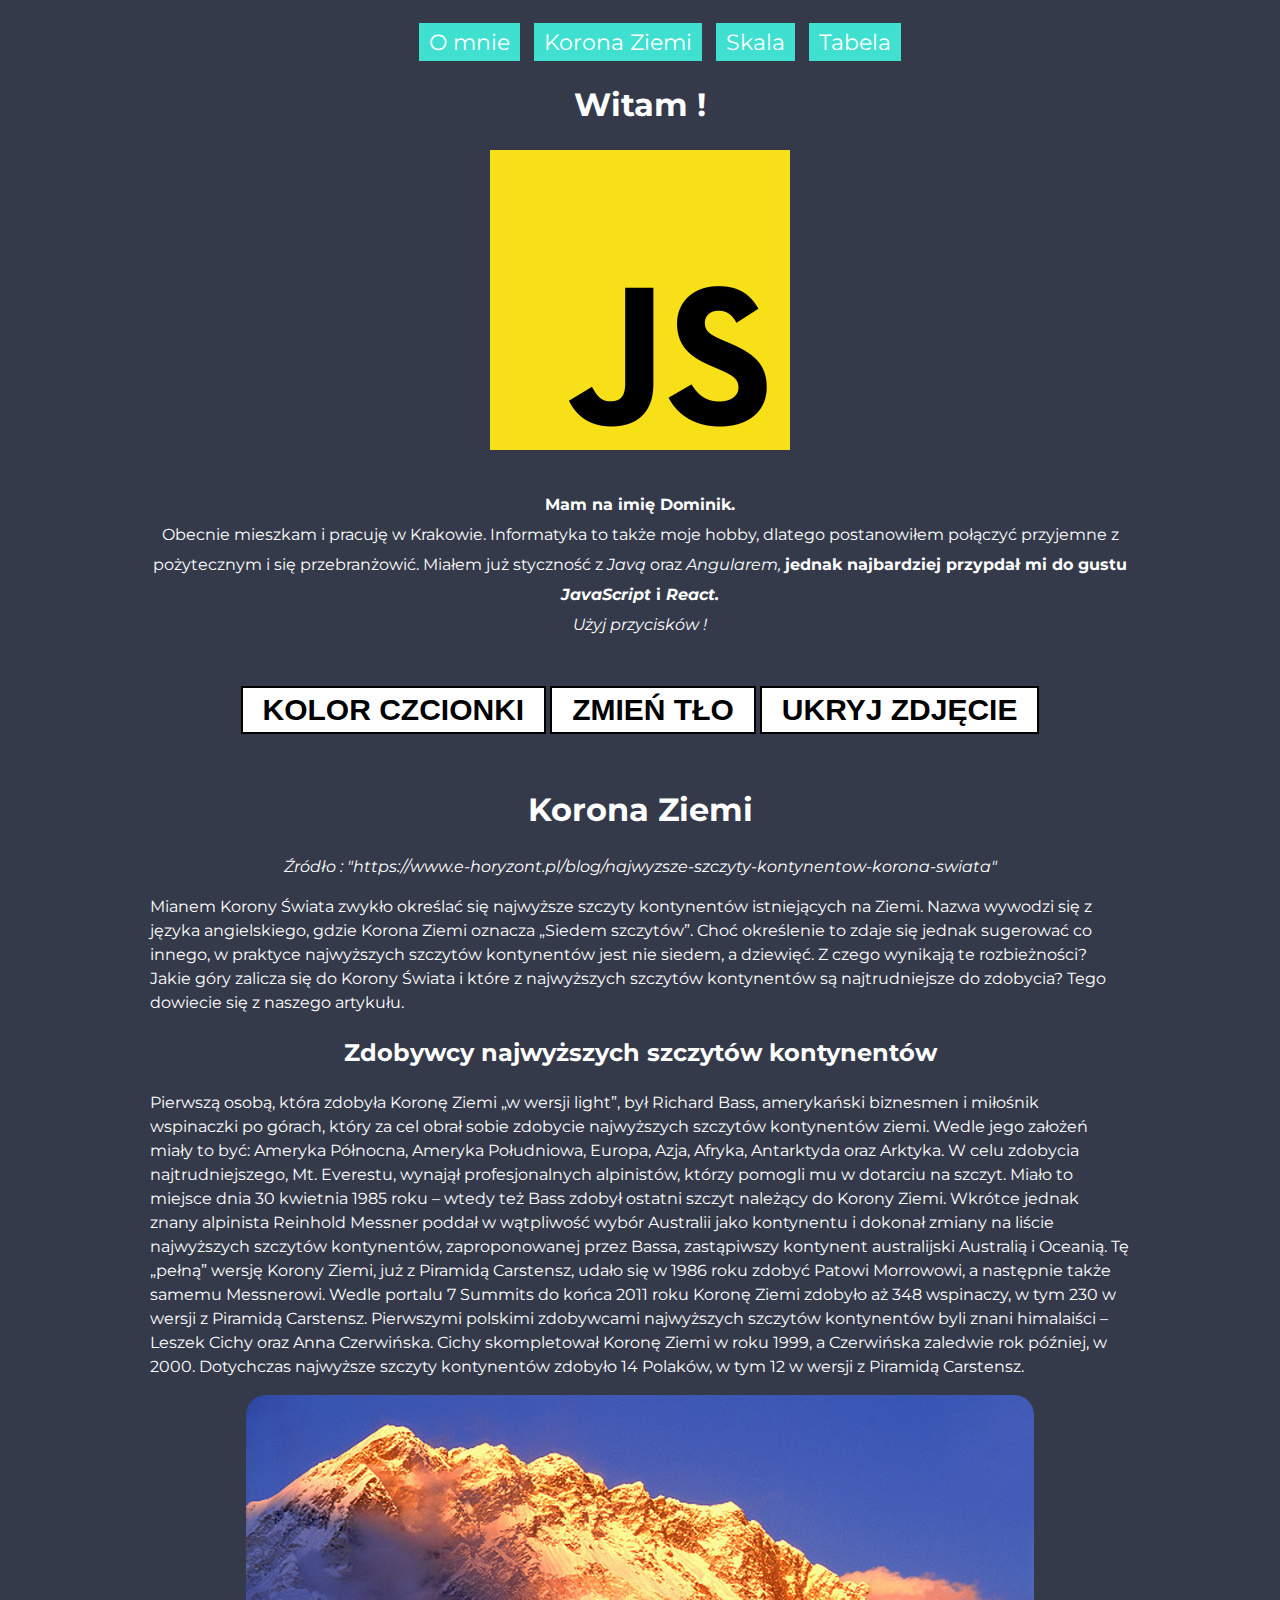
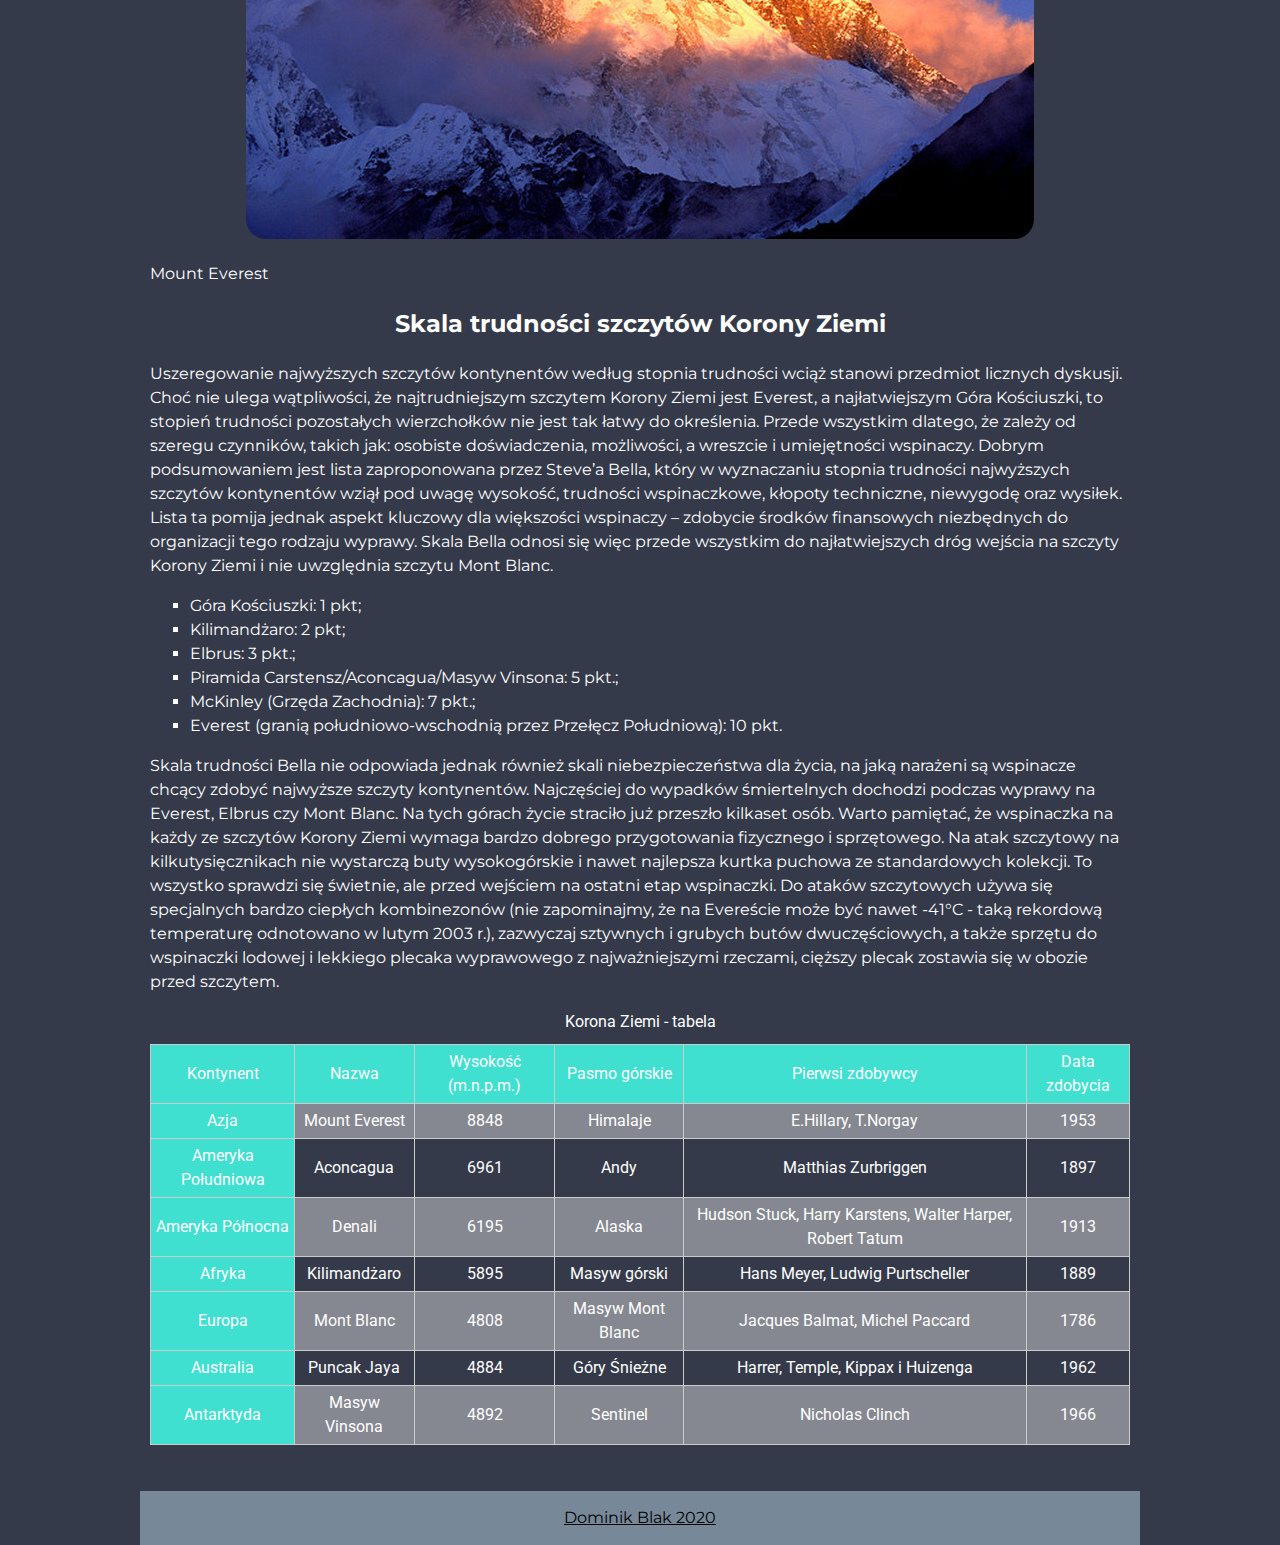
<file: homepage/index.html>
<!DOCTYPE html>
<html lang="pl">
  <head>
    <meta charset="UTF-8" />
    <meta name="viewport" content="width=device-width, initial-scale=1.0" />
    <title>Zadanie -tydzień 3</title>
    <link
      href="https://fonts.googleapis.com/css2?family=Montserrat:ital,wght@1,300&display=swap"
      rel="stylesheet"
    />
    <link
      href="https://fonts.googleapis.com/css2?family=Roboto:ital@1&display=swap"
      rel="stylesheet"
    />
    <link rel="stylesheet" href="css/style.css" />
  </head>
  <body>
    <main class="main">
      <nav class="navigation">
        <ul class="listNavigation">
          <li><a href="#aboutMe">O mnie</a></li>
          <li><a href="#article">Korona Ziemi</a></li>
          <li><a href="#scale">Skala</a></li>
          <li><a href="#table">Tabela</a></li>
        </ul>
      </nav>
      <section class="buttons">
        <h1 class="hello">Witam !</h1>
        <div class="photo">
          <img src="img/js.png" alt="" />
          <br />
        </div>
        <section id="aboutMe" class="aboutMe">
          <p>
            <b>Mam na imię Dominik.</b> <br />
            Obecnie mieszkam i pracuję w Krakowie. Informatyka to także moje
            hobby, dlatego postanowiłem połączyć przyjemne z pożytecznym i się
            przebranżowić. Miałem już styczność z <i>Javą</i> oraz
            <i>Angularem,</i>
            <strong
              >jednak najbardziej przypdał mi do gustu <i>JavaScript</i> i
              <i>React.</i></strong
            >
            <br />
            <em>Użyj przycisków !</em>
          </p>
        </section>
        <div class="btn">
          <button class="font">Kolor czcionki</button>
          <button class="background">Zmień tło</button>
          <button class="removePhoto">Ukryj zdjęcie</button>
        </div>
        <div class="showProjects"></div>
      </section>
      <section class="peaks">
        <article class="article">
          <h1 id="article">Korona Ziemi</h1>
          <em
            >Źródło :
            "https://www.e-horyzont.pl/blog/najwyzsze-szczyty-kontynentow-korona-swiata"</em
          >
          <p>
            Mianem Korony Świata zwykło określać się najwyższe szczyty
            kontynentów istniejących na Ziemi. Nazwa wywodzi się z języka
            angielskiego, gdzie Korona Ziemi oznacza „Siedem szczytów”. Choć
            określenie to zdaje się jednak sugerować co innego, w praktyce
            najwyższych szczytów kontynentów jest nie siedem, a dziewięć. Z
            czego wynikają te rozbieżności? Jakie góry zalicza się do Korony
            Świata i które z najwyższych szczytów kontynentów są najtrudniejsze
            do zdobycia? Tego dowiecie się z naszego artykułu.
          </p>
          <h2>Zdobywcy najwyższych szczytów kontynentów</h2>
          <p>
            Pierwszą osobą, która zdobyła Koronę Ziemi „w wersji light”, był
            Richard Bass, amerykański biznesmen i miłośnik wspinaczki po górach,
            który za cel obrał sobie zdobycie najwyższych szczytów kontynentów
            ziemi. Wedle jego założeń miały to być: Ameryka Północna, Ameryka
            Południowa, Europa, Azja, Afryka, Antarktyda oraz Arktyka. W celu
            zdobycia najtrudniejszego, Mt. Everestu, wynajął profesjonalnych
            alpinistów, którzy pomogli mu w dotarciu na szczyt. Miało to miejsce
            dnia 30 kwietnia 1985 roku – wtedy też Bass zdobył ostatni szczyt
            należący do Korony Ziemi. Wkrótce jednak znany alpinista Reinhold
            Messner poddał w wątpliwość wybór Australii jako kontynentu i
            dokonał zmiany na liście najwyższych szczytów kontynentów,
            zaproponowanej przez Bassa, zastąpiwszy kontynent australijski
            Australią i Oceanią. Tę „pełną” wersję Korony Ziemi, już z Piramidą
            Carstensz, udało się w 1986 roku zdobyć Patowi Morrowowi, a
            następnie także samemu Messnerowi. Wedle portalu 7 Summits do końca
            2011 roku Koronę Ziemi zdobyło aż 348 wspinaczy, w tym 230 w wersji
            z Piramidą Carstensz. Pierwszymi polskimi zdobywcami najwyższych
            szczytów kontynentów byli znani himalaiści – Leszek Cichy oraz Anna
            Czerwińska. Cichy skompletował Koronę Ziemi w roku 1999, a
            Czerwińska zaledwie rok później, w 2000. Dotychczas najwyższe
            szczyty kontynentów zdobyło 14 Polaków, w tym 12 w wersji z Piramidą
            Carstensz.
          </p>
          <img
            class="imgEverest"
            src="img/mount-everest.jpg"
            alt="Mount Everest"
          />
          <p>Mount Everest</p>
          <h2 id="scale">Skala trudności szczytów Korony Ziemi</h2>
          <p>
            Uszeregowanie najwyższych szczytów kontynentów według stopnia
            trudności wciąż stanowi przedmiot licznych dyskusji. Choć nie ulega
            wątpliwości, że najtrudniejszym szczytem Korony Ziemi jest Everest,
            a najłatwiejszym Góra Kościuszki, to stopień trudności pozostałych
            wierzchołków nie jest tak łatwy do określenia. Przede wszystkim
            dlatego, że zależy od szeregu czynników, takich jak: osobiste
            doświadczenia, możliwości, a wreszcie i umiejętności wspinaczy.
            Dobrym podsumowaniem jest lista zaproponowana przez Steve’a Bella,
            który w wyznaczaniu stopnia trudności najwyższych szczytów
            kontynentów wziął pod uwagę wysokość, trudności wspinaczkowe,
            kłopoty techniczne, niewygodę oraz wysiłek. Lista ta pomija jednak
            aspekt kluczowy dla większości wspinaczy – zdobycie środków
            finansowych niezbędnych do organizacji tego rodzaju wyprawy. Skala
            Bella odnosi się więc przede wszystkim do najłatwiejszych dróg
            wejścia na szczyty Korony Ziemi i nie uwzględnia szczytu Mont Blanc.
          </p>
          <ul class="listPeaks">
            <li>Góra Kościuszki: 1 pkt;</li>
            <li>Kilimandżaro: 2 pkt;</li>
            <li>Elbrus: 3 pkt.;</li>
            <li>Piramida Carstensz/Aconcagua/Masyw Vinsona: 5 pkt.;</li>
            <li>McKinley (Grzęda Zachodnia): 7 pkt.;</li>
            <li>
              Everest (granią południowo-wschodnią przez Przełęcz Południową):
              10 pkt.
            </li>
          </ul>
          <p>
            Skala trudności Bella nie odpowiada jednak również skali
            niebezpieczeństwa dla życia, na jaką narażeni są wspinacze chcący
            zdobyć najwyższe szczyty kontynentów. Najczęściej do wypadków
            śmiertelnych dochodzi podczas wyprawy na Everest, Elbrus czy Mont
            Blanc. Na tych górach życie straciło już przeszło kilkaset osób.
            Warto pamiętać, że wspinaczka na każdy ze szczytów Korony Ziemi
            wymaga bardzo dobrego przygotowania fizycznego i sprzętowego. Na
            atak szczytowy na kilkutysięcznikach nie wystarczą buty
            wysokogórskie i nawet najlepsza kurtka puchowa ze standardowych
            kolekcji. To wszystko sprawdzi się świetnie, ale przed wejściem na
            ostatni etap wspinaczki. Do ataków szczytowych używa się specjalnych
            bardzo ciepłych kombinezonów (nie zapominajmy, że na Evereście może
            być nawet -41°C - taką rekordową temperaturę odnotowano w lutym 2003
            r.), zazwyczaj sztywnych i grubych butów dwuczęściowych, a także
            sprzętu do wspinaczki lodowej i lekkiego plecaka wyprawowego z
            najważniejszymi rzeczami, cięższy plecak zostawia się w obozie przed
            szczytem.
          </p>
        </article>

        <table id="table" class="table">
          <caption class="caption">
            Korona Ziemi - tabela
          </caption>
          <tr class="tableRow">
            <th class="tableCell tableHeader" scope="col">Kontynent</th>
            <th class="tableCell tableHeader" scope="col">Nazwa</th>
            <th class="tableCell tableHeader" scope="col">
              Wysokość (m.n.p.m.)
            </th>
            <th class="tableCell tableHeader" scope="col">Pasmo górskie</th>
            <th class="tableCell tableHeader" scope="col">Pierwsi zdobywcy</th>
            <th class="tableCell tableHeader" scope="col">Data zdobycia</th>
          </tr>
          <tr class="tableRow">
            <th class="tableCell tableHeader" scope="row">Azja</th>
            <td class="tableCell">Mount Everest</td>
            <td class="tableCell">8848</td>
            <td class="tableCell">Himalaje</td>
            <td class="tableCell">E.Hillary, T.Norgay</td>
            <td class="tableCell">1953</td>
          </tr>
          <tr class="tableRow">
            <th class="tableCell tableHeader" scope="row">
              Ameryka Południowa
            </th>
            <td class="tableCell">Aconcagua</td>
            <td class="tableCell">6961</td>
            <td class="tableCell">Andy</td>
            <td class="tableCell">Matthias Zurbriggen</td>
            <td class="tableCell">1897</td>
          </tr>
          <tr class="tableRow">
            <th class="tableCell tableHeader" scope="row">Ameryka Północna</th>
            <td class="tableCell">Denali</td>
            <td class="tableCell">6195</td>
            <td class="tableCell">Alaska</td>
            <td class="tableCell">
              Hudson Stuck, Harry Karstens, Walter Harper, Robert Tatum
            </td>
            <td class="tableCell">1913</td>
          </tr>
          <tr class="tableRow">
            <th class="tableCell tableHeader" scope="row">Afryka</th>
            <td class="tableCell">Kilimandżaro</td>
            <td class="tableCell">5895</td>
            <td class="tableCell">Masyw górski</td>
            <td class="tableCell">Hans Meyer, Ludwig Purtscheller</td>
            <td class="tableCell">1889</td>
          </tr>
          <tr class="tableRow">
            <th class="tableCell tableHeader" scope="row">Europa</th>
            <td class="tableCell">Mont Blanc</td>
            <td class="tableCell">4808</td>
            <td class="tableCell">Masyw Mont Blanc</td>
            <td class="tableCell">Jacques Balmat, Michel Paccard</td>
            <td class="tableCell">1786</td>
          </tr>
          <tr class="tableRow">
            <th class="tableCell tableHeader" scope="row">Australia</th>
            <td class="tableCell">Puncak Jaya</td>
            <td class="tableCell">4884</td>
            <td class="tableCell">Góry Śnieżne</td>
            <td class="tableCell">Harrer, Temple, Kippax i Huizenga</td>
            <td class="tableCell">1962</td>
          </tr>
          <tr class="tableRow">
            <th class="tableCell tableHeader" scope="row">Antarktyda</th>
            <td class="tableCell">Masyw Vinsona</td>
            <td class="tableCell">4892</td>
            <td class="tableCell">Sentinel</td>
            <td class="tableCell">Nicholas Clinch</td>
            <td class="tableCell">1966</td>
          </tr>
        </table>
      </section>
    </main>
    <footer class="footer">
      <p>
        <a target="blank" href="https://github.com/dominikblak"
          >Dominik Blak 2020</a
        >
      </p>
    </footer>
    <script defer src="js/script.js"></script>
  </body>
</html>
</file>
<file: homepage/css/style.css>
html {
  box-sizing: border-box;
  height: 100%;
}

*,
::after,
::before {
  box-sizing: inherit;
}
.mySite {
  background-color: rgb(53, 58, 74);
  font-family: "Montserrat", sans-serif;
  color: white;
  max-width: 1000px;
  margin: 0 auto;
  text-align: center;
  overflow-x: auto;
  padding: 0;
  min-height: 100%;
  position: relative;
  line-height: 1.5;
}
.main {
  padding: 10px;
  padding-bottom: 100px;
}
.hello {
  text-align: center;
}

.photo img {
  width: 300px;
  text-align: center;
  margin: 0px auto;
  display: block;
}
.aboutMe p {
  text-align: center;
  margin: 0px, auto;
  line-height: 30px;
}
.btn button {
  text-align: center;
}
.font,
.background,
.removePhoto {
  margin: 30px auto;
  display: inline-block;
  padding: 5px 20px;
  border: 2px solid black;
  text-transform: uppercase;
  background-color: #fff;
  font-weight: bold;
  margin: 0, auto;
  transition: 0.3s;
  font-size: 30px;
  cursor: pointer;
}

.btn button:hover {
  background-color: rgb(20, 20, 20);
  color: white;
}
.whiteTheame {
  background-color: white;
  color: black;
}
.colorFont {
  color: coral;
  margin: 0 auto;
}
.footer {
  position: absolute;
  bottom: 0;
  width: 100%;
}
.footer p {
  position: relative;
  background-color: lightslategrey;
  margin: 0 auto;
  padding: 15px;
}
.table {
  font-family: "Roboto", sans-serif;
  border-collapse: collapse;
  width: 100%;
}
.tableCell {
  border: 1px solid #ccc;
  padding: 5px;
  text-align: center;
}
.tableHeader {
  background-color: turquoise;
  color: white;
  font-weight: normal;
}
.caption {
  text-align: center;
  margin-bottom: 10px;
}

.tableRow:nth-child(even) {
  background-color: rgba(238, 238, 238, 0.432);
}
.tableRow:hover {
  color: turquoise;
}
.imgEverest {
  max-width: 100%;
  height: auto;
  border-radius: 20px;
}
.article p {
  text-align: left;
}
.listPeaks {
  text-align: left;
  list-style-type: square;
}

.listNavigation li {
  display: inline;
  padding: 5px;
  text-decoration: none;
  text-align: center;
}
.listNavigation a {
  font-size: 1.4em;
  color: white;
  text-decoration: none;
  background-color: turquoise;
  padding: 5px 10px;
}
a {
  color: black;
}
a:visited {
  color: green;
}
a:hover {
  color: blue;
}
</file>
